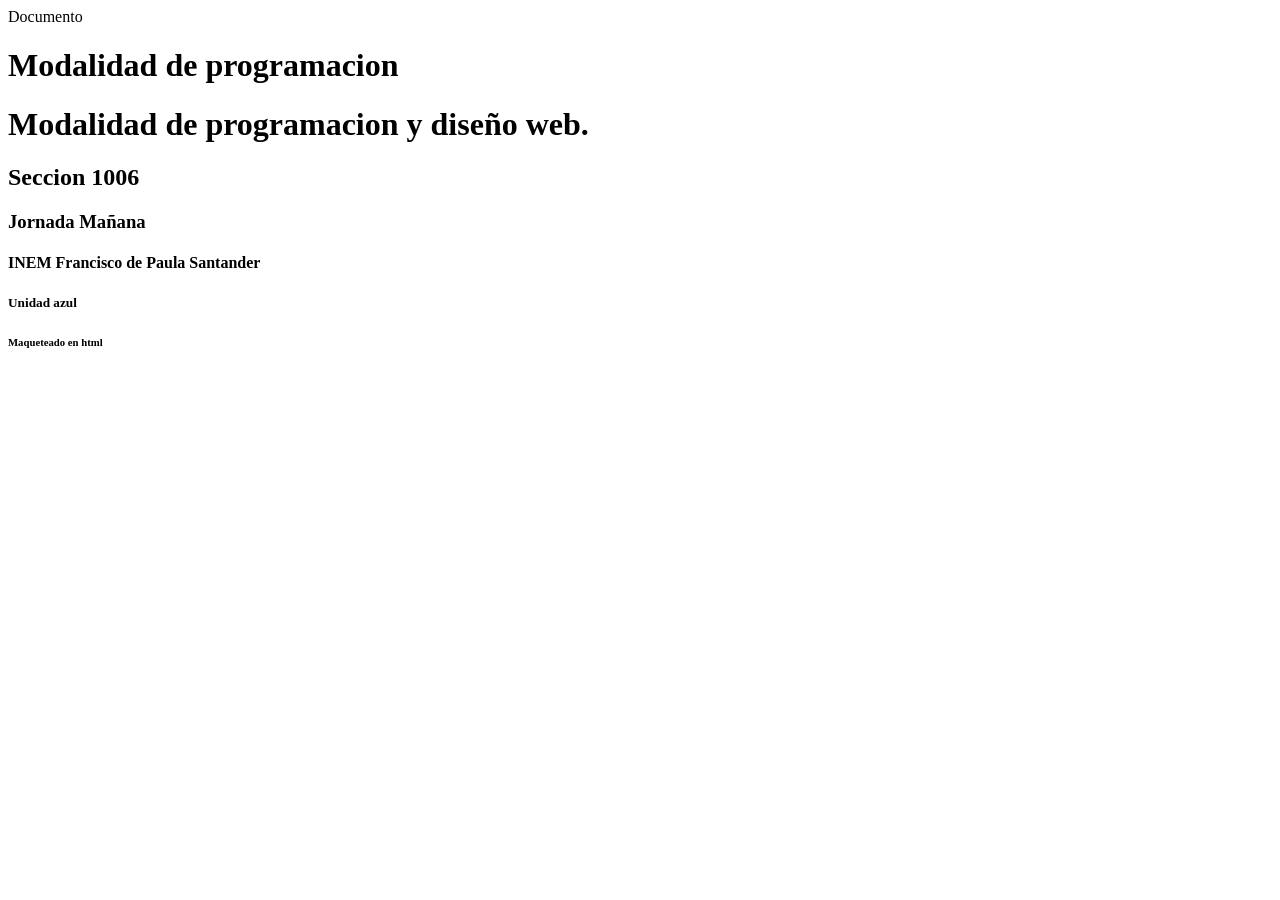
<file: Untitled-1.html>
<DOCTYPE html> 
<html idioma="en"> 
<cabeza>  
    <meta conjunto de caracteres="UTF-8">
    <meta nombre="ventana grafica"contenido="ancho=ancho-del-dispositivo, escala-inicial=1.0">
    <titulo>Documento</titulo>
</cabeza> 
<cuerpo> 
   <marquesina><h1>Modalidad de programacion</h1></marquesina>
    <h1>Modalidad de programacion y diseño web.</h1> 
    <h2>Seccion 1006</h2> 
    <h3>Jornada Mañana</h3>
    <h4>INEM Francisco de Paula Santander</h4> 
    <h5>Unidad azul</h5>
    <h6>Maqueteado en html</h6>
<cuerpo>
<html>
</file>
